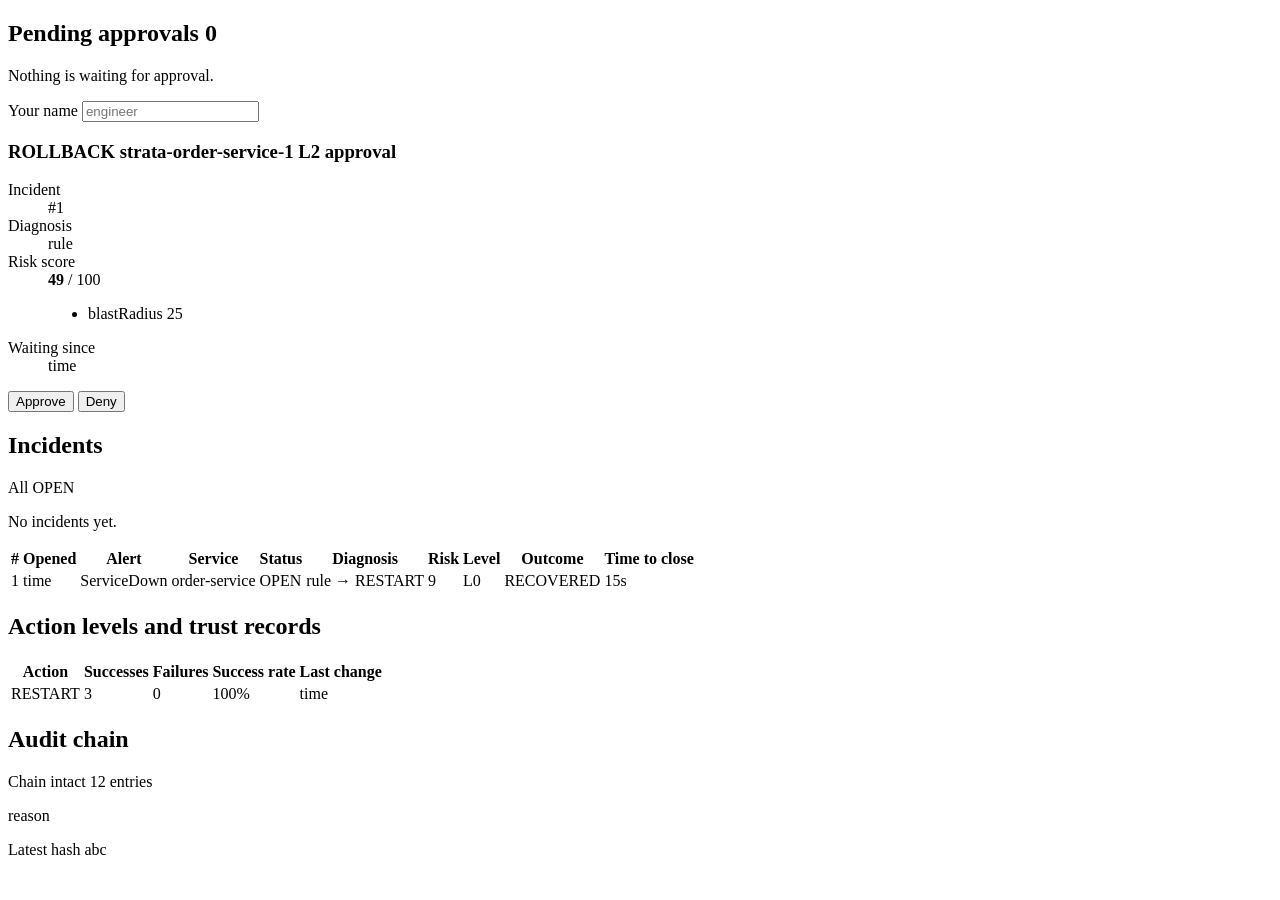
<file: strata-healer/src/main/resources/templates/dashboard/index.html>
<!DOCTYPE html>
<html xmlns:th="http://www.thymeleaf.org" lang="en">
<head th:replace="~{dashboard/fragments :: head('STRATA dashboard')}"></head>
<body>
<header th:replace="~{dashboard/fragments :: header}"></header>
<main>

    <section id="approvals">
        <h2>Pending approvals <span class="badge" th:text="${#lists.size(pending)}">0</span></h2>
        <p class="empty" th:if="${#lists.isEmpty(pending)}">Nothing is waiting for approval.</p>
        <div th:unless="${#lists.isEmpty(pending)}" class="actions" style="margin: 0 0 12px">
            <label for="reviewer" class="muted">Your name</label>
            <input type="text" id="reviewer" placeholder="engineer" maxlength="60">
        </div>
        <div class="approval" th:each="p : ${pending}" th:attr="data-decision-id=${p.decision.id}">
            <h3>
                <span th:text="${p.decision.action}">ROLLBACK</span>
                <span class="mono" th:text="${p.decision.target}">strata-order-service-1</span>
                <span class="badge" th:classappend="${p.decision.autonomyLevel}"
                      th:text="${fmt.level(p.decision.autonomyLevel)}">L2 approval</span>
            </h3>
            <dl>
                <dt>Incident</dt>
                <dd><a th:href="@{/dashboard/incidents/{id}(id=${p.incident.id})}"
                       th:text="|#${p.incident.id} ${p.incident.alertName} on ${p.incident.service}|">#1</a></dd>
                <dt>Diagnosis</dt>
                <dd th:text="|${p.decision.ruleId} (confidence ${fmt.percent(p.decision.confidence)})|">rule</dd>
                <dt>Risk score</dt>
                <dd>
                    <strong th:text="${p.decision.riskScore}">49</strong> / 100
                    <ul class="factors">
                        <li th:each="f : ${p.factors}" th:text="|${f.key} ${f.value}|">blastRadius 25</li>
                    </ul>
                </dd>
                <dt>Waiting since</dt>
                <dd th:text="${fmt.time(p.decision.decidedAt)}">time</dd>
            </dl>
            <div class="actions">
                <button type="button" class="approve" data-verdict="approve">Approve</button>
                <button type="button" class="deny" data-verdict="deny">Deny</button>
                <span class="message"></span>
            </div>
        </div>
    </section>

    <section id="incidents">
        <h2>Incidents</h2>
        <div class="filters">
            <a th:href="@{/dashboard}" th:classappend="${status == null} ? on">All</a>
            <a th:each="s : ${ {'OPEN','RESOLVED','ESCALATED'} }" th:href="@{/dashboard(status=${s})}"
               th:classappend="${status == s} ? on" th:text="${s}">OPEN</a>
        </div>
        <p class="empty" th:if="${#lists.isEmpty(rows)}">No incidents yet.</p>
        <div class="table-wrap" th:unless="${#lists.isEmpty(rows)}">
            <table>
                <thead>
                <tr><th>#</th><th>Opened</th><th>Alert</th><th>Service</th><th>Status</th>
                    <th>Diagnosis</th><th>Risk</th><th>Level</th><th>Outcome</th><th>Time to close</th></tr>
                </thead>
                <tbody>
                <tr th:each="r : ${rows}">
                    <td><a th:href="@{/dashboard/incidents/{id}(id=${r.incident.id})}" th:text="${r.incident.id}">1</a></td>
                    <td class="muted" th:text="${fmt.time(r.incident.openedAt)}">time</td>
                    <td th:text="${r.incident.alertName}">ServiceDown</td>
                    <td th:text="${r.incident.service}">order-service</td>
                    <td><span class="badge" th:classappend="${r.incident.status}" th:text="${r.incident.status}">OPEN</span></td>
                    <td th:text="${r.diagnosis()}">rule → RESTART</td>
                    <td th:text="${r.latest != null and r.latest.riskScore != null} ? ${r.latest.riskScore} : '—'">9</td>
                    <td><span th:if="${r.latest != null and r.latest.autonomyLevel != null}" class="badge"
                              th:classappend="${r.latest.autonomyLevel}" th:text="${fmt.level(r.latest.autonomyLevel)}">L0</span></td>
                    <td><span th:if="${r.latest != null}" class="badge" th:classappend="${r.latest.outcome}"
                              th:text="${r.latest.outcome}">RECOVERED</span></td>
                    <td th:text="${fmt.duration(r.incident.openedAt, r.incident.closedAt)}">15s</td>
                </tr>
                </tbody>
            </table>
        </div>
    </section>

    <div class="grid2">
        <section id="trust">
            <h2>Action levels and trust records</h2>
            <div class="table-wrap">
                <table>
                    <thead><tr><th>Action</th><th>Successes</th><th>Failures</th><th>Success rate</th><th>Last change</th></tr></thead>
                    <tbody>
                    <tr th:each="t : ${trust}">
                        <td th:text="${t.action}">RESTART</td>
                        <td th:text="${t.successes}">3</td>
                        <td th:text="${t.failures}">0</td>
                        <td th:text="${t.runs() == 0} ? '—' : ${fmt.percent(t.successRate())}">100%</td>
                        <td class="muted" th:text="${fmt.time(t.updatedAt)}">time</td>
                    </tr>
                    </tbody>
                </table>
            </div>
        </section>

        <section id="audit">
            <h2>Audit chain</h2>
            <div class="chain">
                <span class="badge" th:classappend="${chain.valid} ? valid : broken"
                      th:text="${chain.valid} ? 'Chain intact' : 'Chain broken'">Chain intact</span>
                <span th:text="|${chain.entries} entries|">12 entries</span>
            </div>
            <p th:unless="${chain.valid}" class="message error"
               th:text="|First bad entry: #${chain.brokenAt}. ${chain.reason}|">reason</p>
            <p class="muted" th:if="${chain.headHash != null}">Latest hash
                <span class="mono" th:text="${chain.headHash}">abc</span></p>
        </section>
    </div>
</main>
<script th:src="@{/dashboard/approvals.js}"></script>
</body>
</html>
</file>
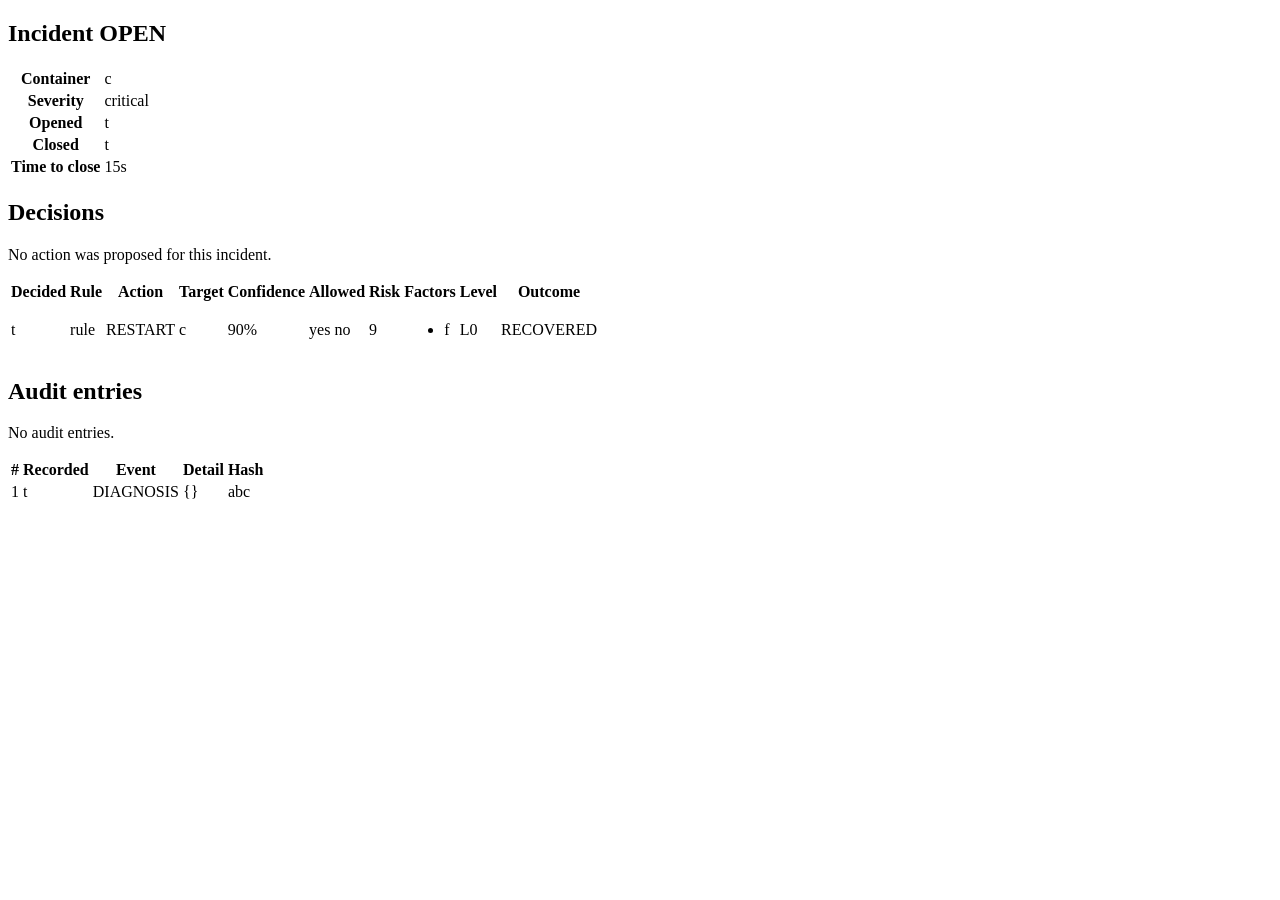
<file: strata-healer/src/main/resources/templates/dashboard/incident.html>
<!DOCTYPE html>
<html xmlns:th="http://www.thymeleaf.org" lang="en">
<head th:replace="~{dashboard/fragments :: head(|STRATA incident #${incident.id}|)}"></head>
<body>
<header th:replace="~{dashboard/fragments :: header}"></header>
<main>
    <section>
        <h2>
            <span th:text="|Incident #${incident.id}: ${incident.alertName} on ${incident.service}|">Incident</span>
            <span class="badge" th:classappend="${incident.status}" th:text="${incident.status}">OPEN</span>
        </h2>
        <table>
            <tr><th>Container</th><td class="mono" th:text="${incident.container}">c</td></tr>
            <tr><th>Severity</th><td th:text="${incident.severity}">critical</td></tr>
            <tr><th>Opened</th><td th:text="${fmt.time(incident.openedAt)}">t</td></tr>
            <tr><th>Closed</th><td th:text="${fmt.time(incident.closedAt)}">t</td></tr>
            <tr><th>Time to close</th><td th:text="${fmt.duration(incident.openedAt, incident.closedAt)}">15s</td></tr>
        </table>
    </section>

    <section id="decisions">
        <h2>Decisions</h2>
        <p class="empty" th:if="${#lists.isEmpty(decisions)}">No action was proposed for this incident.</p>
        <div class="table-wrap" th:unless="${#lists.isEmpty(decisions)}">
            <table>
                <thead><tr><th>Decided</th><th>Rule</th><th>Action</th><th>Target</th><th>Confidence</th>
                    <th>Allowed</th><th>Risk</th><th>Factors</th><th>Level</th><th>Outcome</th></tr></thead>
                <tbody>
                <tr th:each="d, i : ${decisions}">
                    <td class="muted" th:text="${fmt.time(d.decidedAt)}">t</td>
                    <td th:text="${d.ruleId}">rule</td>
                    <td th:text="${d.action}">RESTART</td>
                    <td class="mono" th:text="${d.target}">c</td>
                    <td th:text="${fmt.percent(d.confidence)}">90%</td>
                    <td>
                        <span th:if="${d.allowed}">yes</span>
                        <span th:unless="${d.allowed}" class="badge REJECTED" th:text="|no: ${d.rejectionReason}|">no</span>
                    </td>
                    <td th:text="${d.riskScore != null} ? ${d.riskScore} : '—'">9</td>
                    <td><ul class="factors"><li th:each="f : ${factors[i.index]}" th:text="|${f.key} ${f.value}|">f</li></ul></td>
                    <td><span th:if="${d.autonomyLevel != null}" class="badge" th:classappend="${d.autonomyLevel}"
                              th:text="${fmt.level(d.autonomyLevel)}">L0</span></td>
                    <td><span class="badge" th:classappend="${d.outcome}" th:text="${d.outcome}">RECOVERED</span></td>
                </tr>
                </tbody>
            </table>
        </div>
    </section>

    <section id="audit-entries">
        <h2>Audit entries</h2>
        <p class="empty" th:if="${#lists.isEmpty(audit)}">No audit entries.</p>
        <div class="table-wrap" th:unless="${#lists.isEmpty(audit)}">
            <table>
                <thead><tr><th>#</th><th>Recorded</th><th>Event</th><th>Detail</th><th>Hash</th></tr></thead>
                <tbody>
                <tr th:each="a : ${audit}">
                    <td th:text="${a.seq}">1</td>
                    <td class="muted" th:text="${fmt.time(a.recordedAt)}">t</td>
                    <td th:text="${a.eventType}">DIAGNOSIS</td>
                    <td class="mono" th:text="${a.payload}">{}</td>
                    <td class="mono muted" th:text="${#strings.substring(a.hash, 0, 12)} + '…'">abc</td>
                </tr>
                </tbody>
            </table>
        </div>
    </section>
</main>
</body>
</html>
</file>
